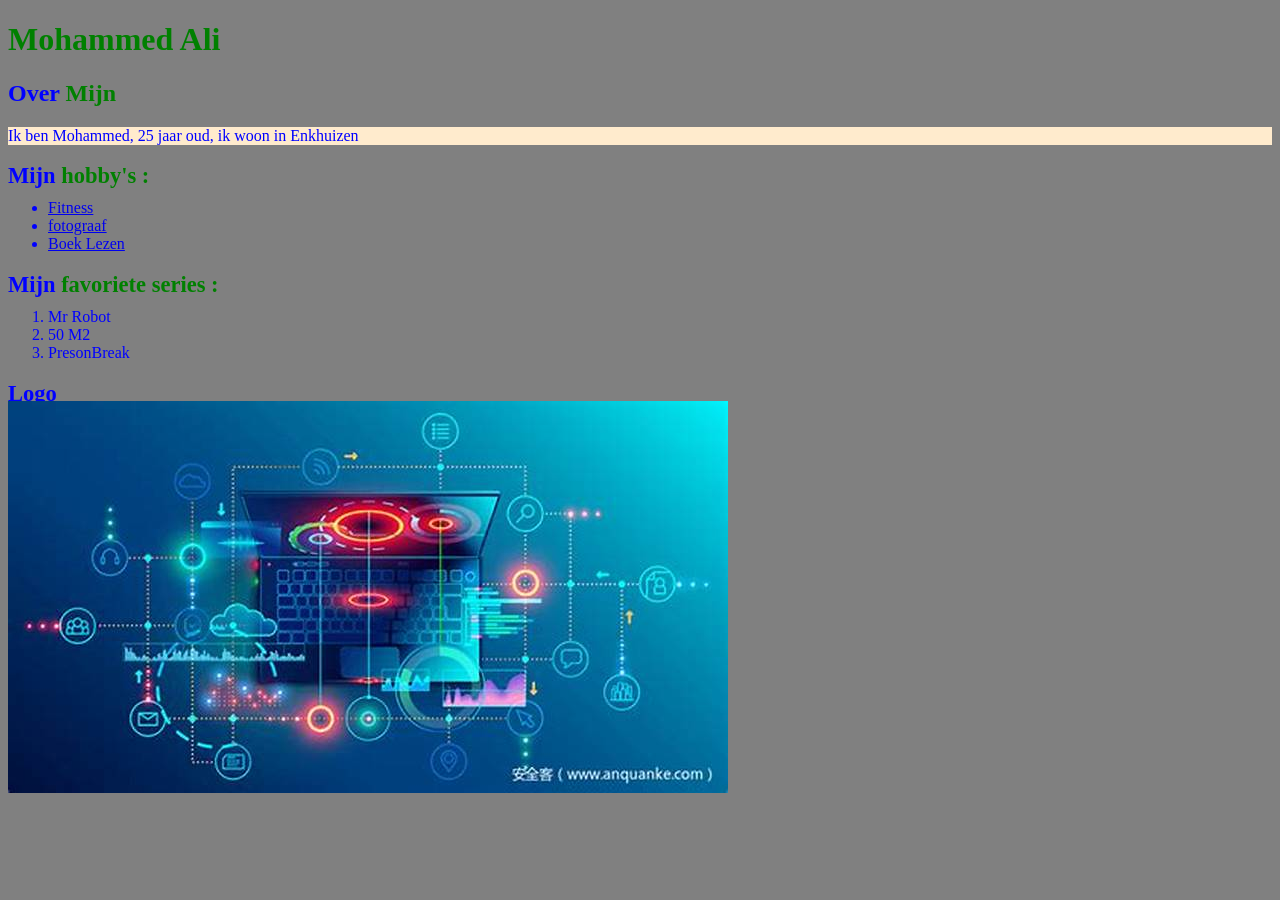
<file: HTML-CSS Beginner/02-03-level/index.html>
<!DOCTYPE html>
<html>
    <head>
        <link rel="stylesheet" href="style.css">
        <title>Mohammed Ali</title>
    </head>

    <body>
        <h1>Mohammed Ali</h1>
        <div class="b"><h2> Over <span class="span"> Mijn </span></h2>
        <p>Ik ben Mohammed, 25 jaar oud, ik woon in Enkhuizen </p></div>
        <div class="a"><h2>Mijn <span class="span">hobby's :</span></h2></div>
            <ul>
                <li><a href="https://nl.wikipedia.org/wiki/Fitness">Fitness</a></li>
                <li><a href="https://nl.wikipedia.org/wiki/Fotograaf">fotograaf</a></li>
                <li><a href="https://nl.wikipedia.org/wiki/Lezen">Boek Lezen</a></li>
            </ul>
        <div class="a"><h2>Mijn <span class="span"> favoriete series :</span></h2></div>
            <ol>
                <li>Mr Robot</li>
                <li>50 M2</li>
                <li>PresonBreak</li>
            </ol>
        <div class="a"><h2>Logo</h2></div>
                <img src="foto.jpg" alt="Software">
          
    </body>
</html>
</file>
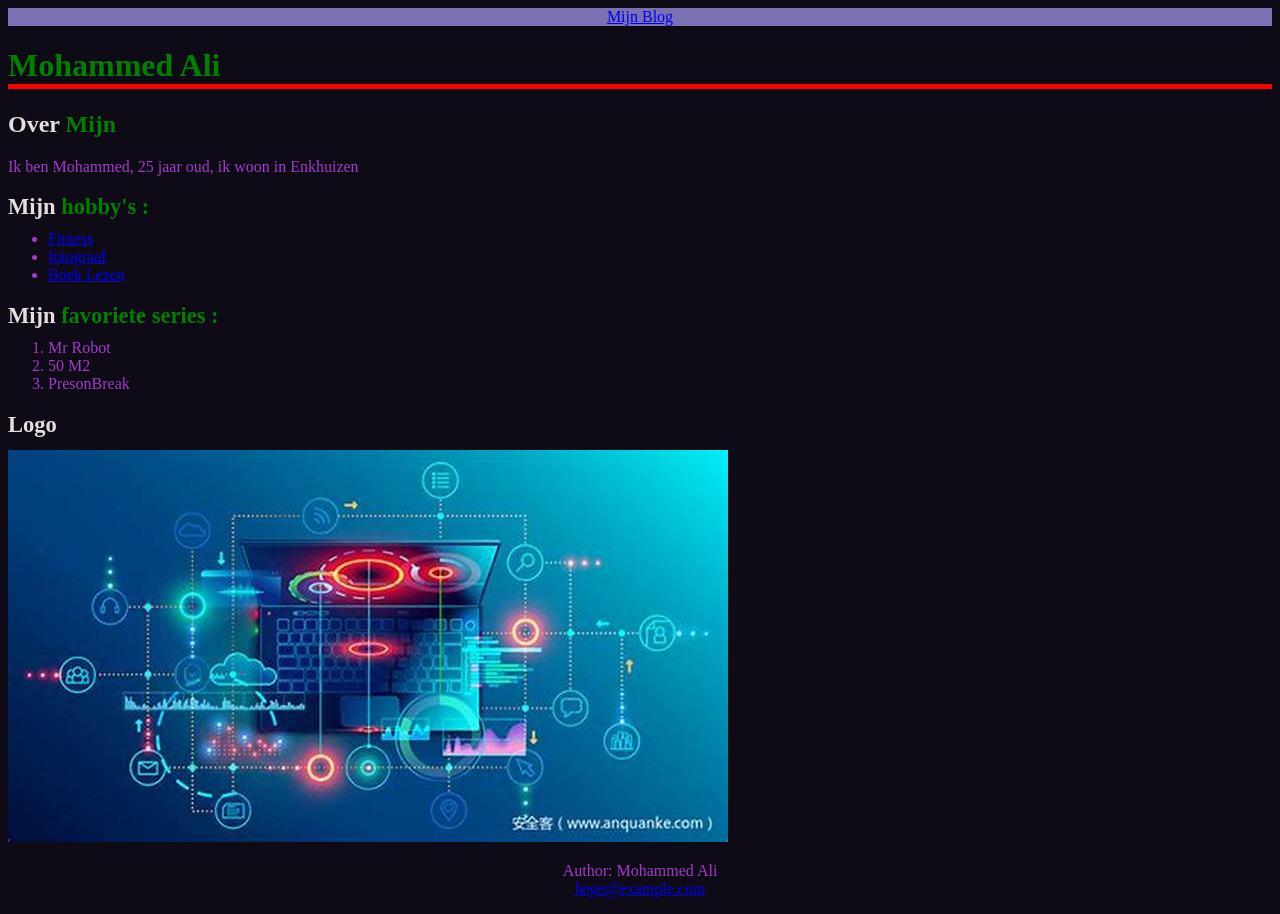
<file: HTML-CSS Beginner/05-level/index.html>
<!DOCTYPE html>
<html>
    <head>
        <style>
            body {
    background-color: #0e0b16;
  }
h1 {
    color: green;
    border-bottom: 5px solid red;
    
}
h2 { 
    color: #e7dfdd;
    
}
ul {
    color: #a239ca;
    
}
ol {
    color: #a239ca;
    
}
div.a{
    font-size: 15px;
    height: 20px;
    width: 50%; 
    
}
p {
    color: #a239ca;
    background-color: #0e0b16;
     
 }
 dive.b{
     color: #a239ca;
    background-color: black;
    
 }
 .span {
     color: green;
    
 }
 div.c{
    text-align: center;  
    background-color: rgb(122, 113, 179);
}
footer {
    text-align: center;
}
        </style>
        <title>Mohammed Ali</title>
    </head>

    <body>
        <div class="c"><a href="blog.html">Mijn Blog</a> </div>
        <h1>Mohammed Ali</h1>
        <div class="b"><h2> Over <span class="span"> Mijn </span></h2>
        <p>Ik ben Mohammed, 25 jaar oud, ik woon in Enkhuizen </p></div>
        <div class="a"><h2>Mijn <span class="span">hobby's :</span></h2></div>
            <ul>
                <li><a href="https://nl.wikipedia.org/wiki/Fitness">Fitness</a></li>
                <li><a href="https://nl.wikipedia.org/wiki/Fotograaf">fotograaf</a></li>
                <li><a href="https://nl.wikipedia.org/wiki/Lezen">Boek Lezen</a></li>
            </ul>
        <div class="a"><h2>Mijn <span class="span"> favoriete series :</span></h2></div>
            <ol>
                <li>Mr Robot</li>
                <li>50 M2</li>
                <li>PresonBreak</li>
            </ol>
        <div class="a"><h2>Logo</h2></div> <br>
                <img src="foto.jpg" alt="Software">
                <footer>
                    <p>Author: Mohammed Ali<br>
                    <a href="mailto:Mohammed.online@outlook.sa">hege@example.com</a></p>
                  </footer>
          
    </body>
</html>
</file>
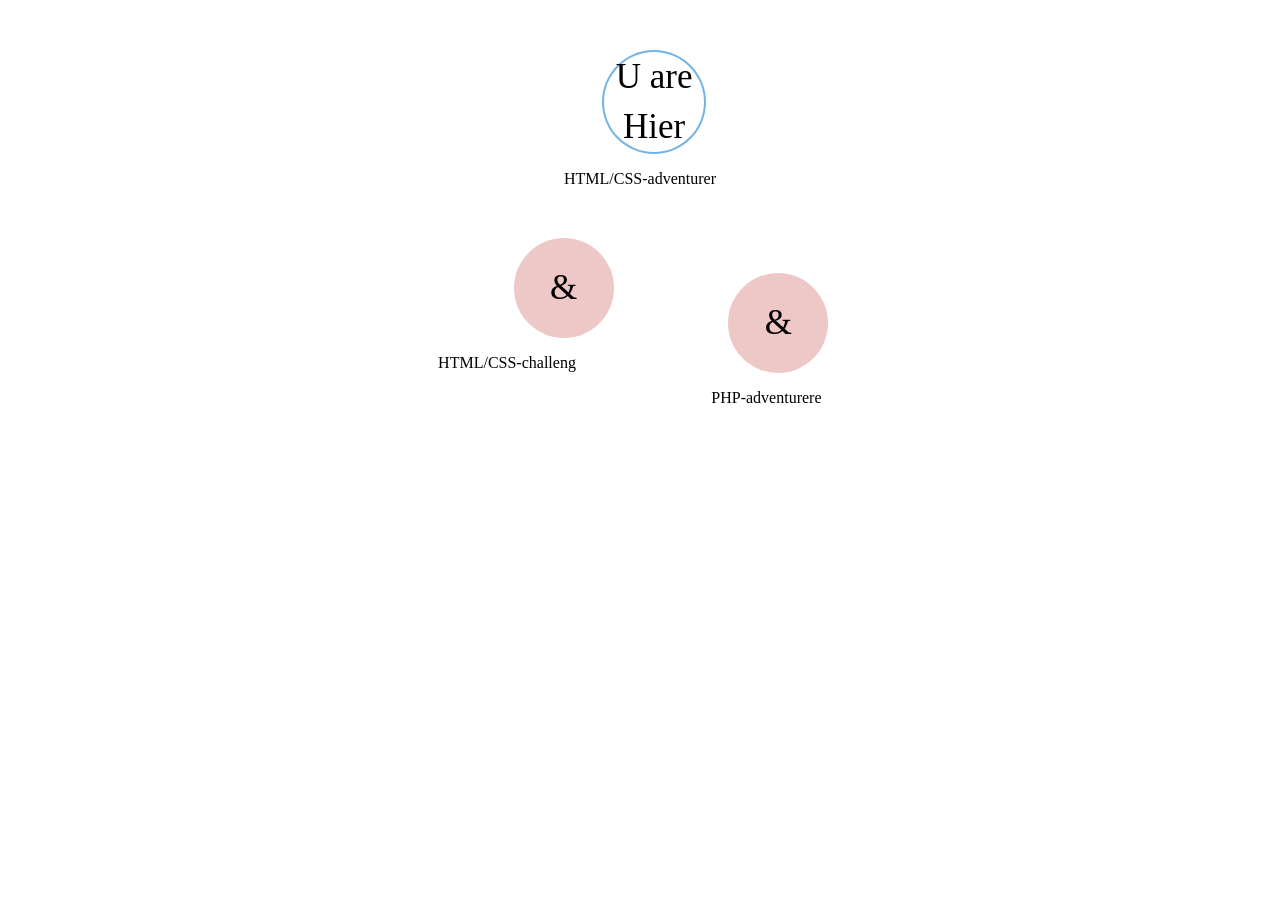
<file: HTML-CSS Beginner/10-level/index.html>
<!DOCTYPE html>
<html>
    <head>
        <title>jarvis</title>
<style>
    .circle {
        width: 100px;
        height: 100px;
        line-height: 50px;
        border-radius: 500%;
        font-size: 35px;
        color: black;
        background: white;
        text-align: center;
        margin: auto;
        margin-top: 50px;
        margin-bottom: 5px;
        margin-left: 47%;
         border: 2px solid rgba(60, 150, 223, 0.712);
    }
    .circle1 {
        width: 100px;
        height: 100px;
        line-height: 100px;
        border-radius: 500%;
        font-size: 35px;
        color: black;
        background: rgb(238, 199, 199);
        text-align: center;
        margin: auto;
        margin-top: 50px;
        margin-bottom: 5px;
        margin-left: 40%;
    }
    .circle2 {
        width: 100px;
        height: 100px;
        line-height: 100px;
        border-radius: 500%;
        font-size: 35px;
        color: black;
        background: rgb(238, 199, 199);
        text-align: center;
        margin: auto;
        margin-bottom: 10px;
        margin-left: 57%;
        margin-top: -115px;
    }
    #p1 {
        text-align: center;
    }
    #p2 {
        text-align: center;
        margin-right: 266px;
    }
    #p3 {
        text-align: center;
        margin-left: 20%;
    }
</style>
    </head>
    <body>
        <div class="circle"> U are Hier</div>
        <p id="p1">HTML/CSS-adventurer</p>
        <div class="circle1">&</div>
        <p id="p2">HTML/CSS-challeng</p>
        <div class="circle2">&</div>
        <p id="p3">PHP-adventurere</p>
    </body>
</html>
</file>
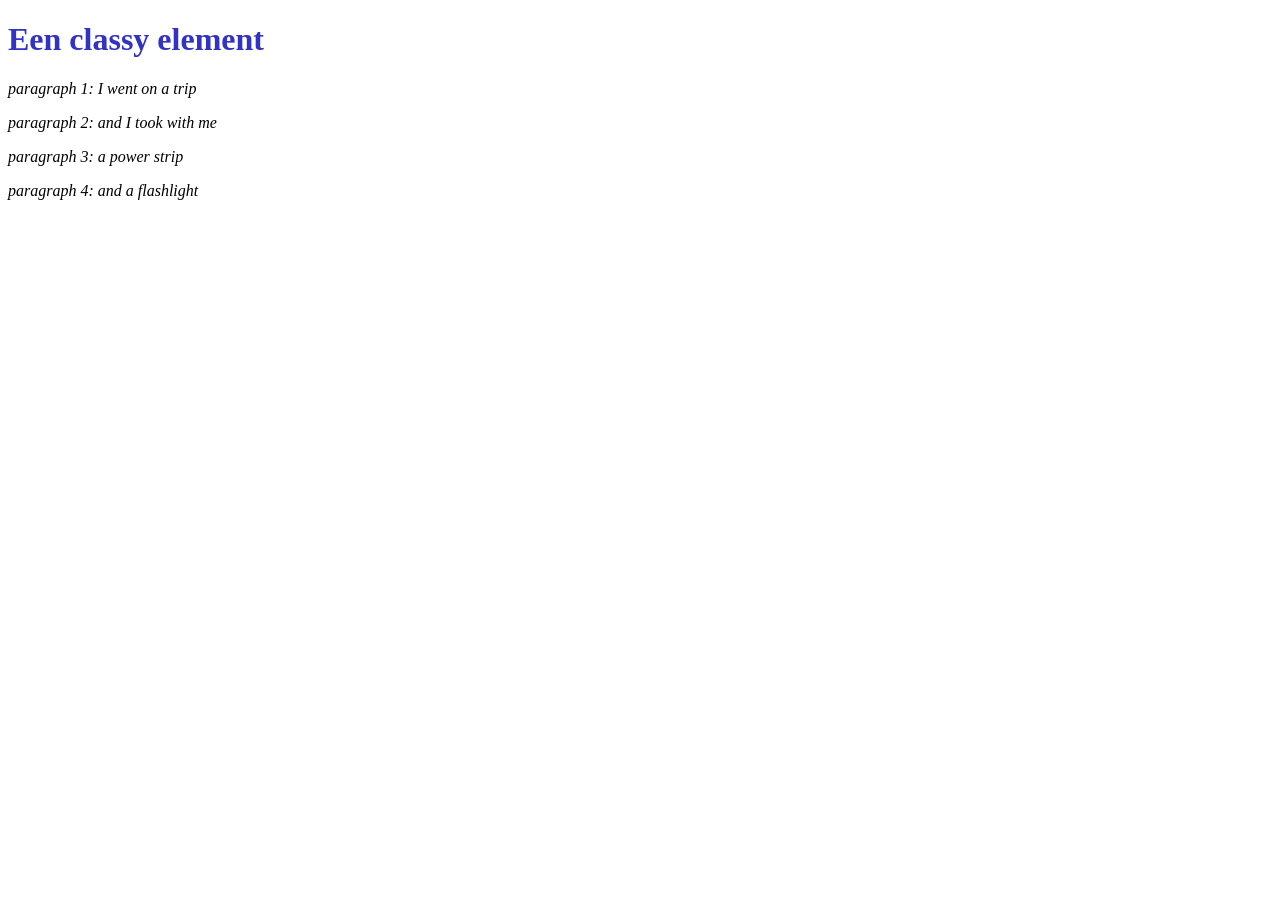
<file: JavaScript/02-level/index.html>
<!DOCTYPE html>
<html lang="nl">
<head>
    <link rel="stylesheet" href="style.css">
    <meta charset="UTF-8">
    <title>Change it Up</title>
</head>
<body>
    <script src="script.js"></script>
    <h1>Een classy element</h1>
    <p>paragraph 1: I went on a trip</p>
    <p>paragraph 2: and I took with me</p>
    <p>paragraph 3: a power strip</p>
    <p>paragraph 4: and a flashlight</p>
</body>
</html>
</file>
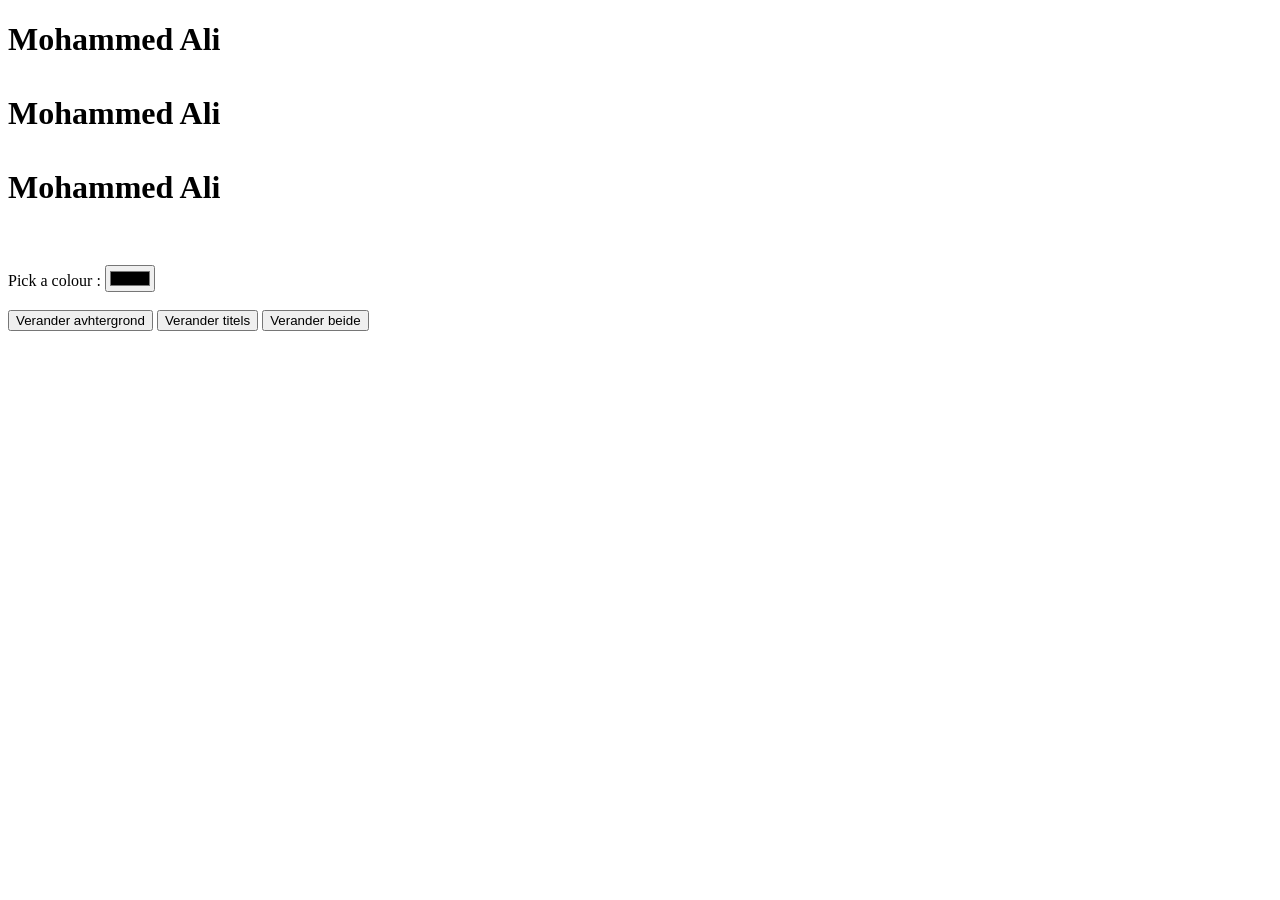
<file: JavaScript/03-level/index.html>
<!DOCTYPE html>
<html lang="en">
<head>
	<script src="script.js"></script>
	<title>Dark Mode</title>
</head>
<body>
	<div id="bedie">
	<h1 id="Myelement" 
       onclick="changeColor()">
        Mohammed Ali <br> <br>
		Mohammed Ali <br> <br>
		Mohammed Ali <br> <br>
    </h1>
	Pick a colour : <input  id="PageColor" type="color"> <br /><br />
	<button id="color" onclick="color()">Verander avhtergrond</button>
	<button id="titels" onclick="titels()">Verander titels</button>
	<button id="beide" onclick="bedie()">Verander beide</button>
</div>
</body>

</html>
</file>
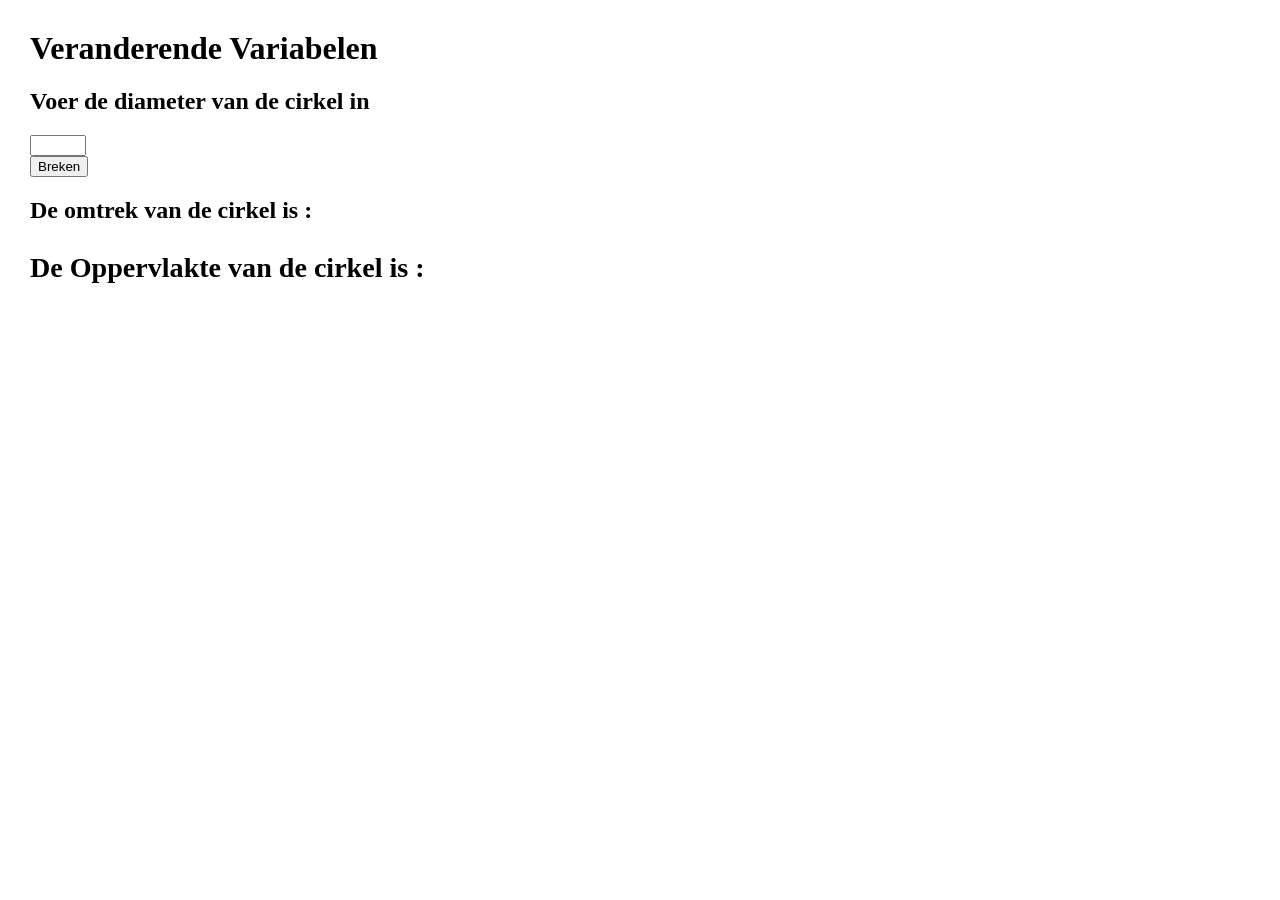
<file: JavaScript/04-level/index.html>
<!DOCTYPE html>
<html>

<head>
    <title>Breken omtreken</title>
    <script src="script.js"></script>
    <style type="text/css">
	    body {
	            margin: 30px;
	        }
    </style>
</head>

<body>
    <p id="date"></p>
<form>
    <h1>Veranderende Variabelen</h1>
    <h2> Voer de diameter van de cirkel in</h2>
    <input type="number" id="firstNumber" name="firstNumber"
       min="1" max="100"><br>
       
	<input type="button" onClick="divideBy()"
	Value="Breken"/>
</form>
<h2>De omtrek van de cirkel is : <br>
	<span id = "Omtrek">
<h3>De Oppervlakte van de cirkel is : <br>
    <span id = "Oppervlakte"></span>
</h3>
</body>
</html>
</file>
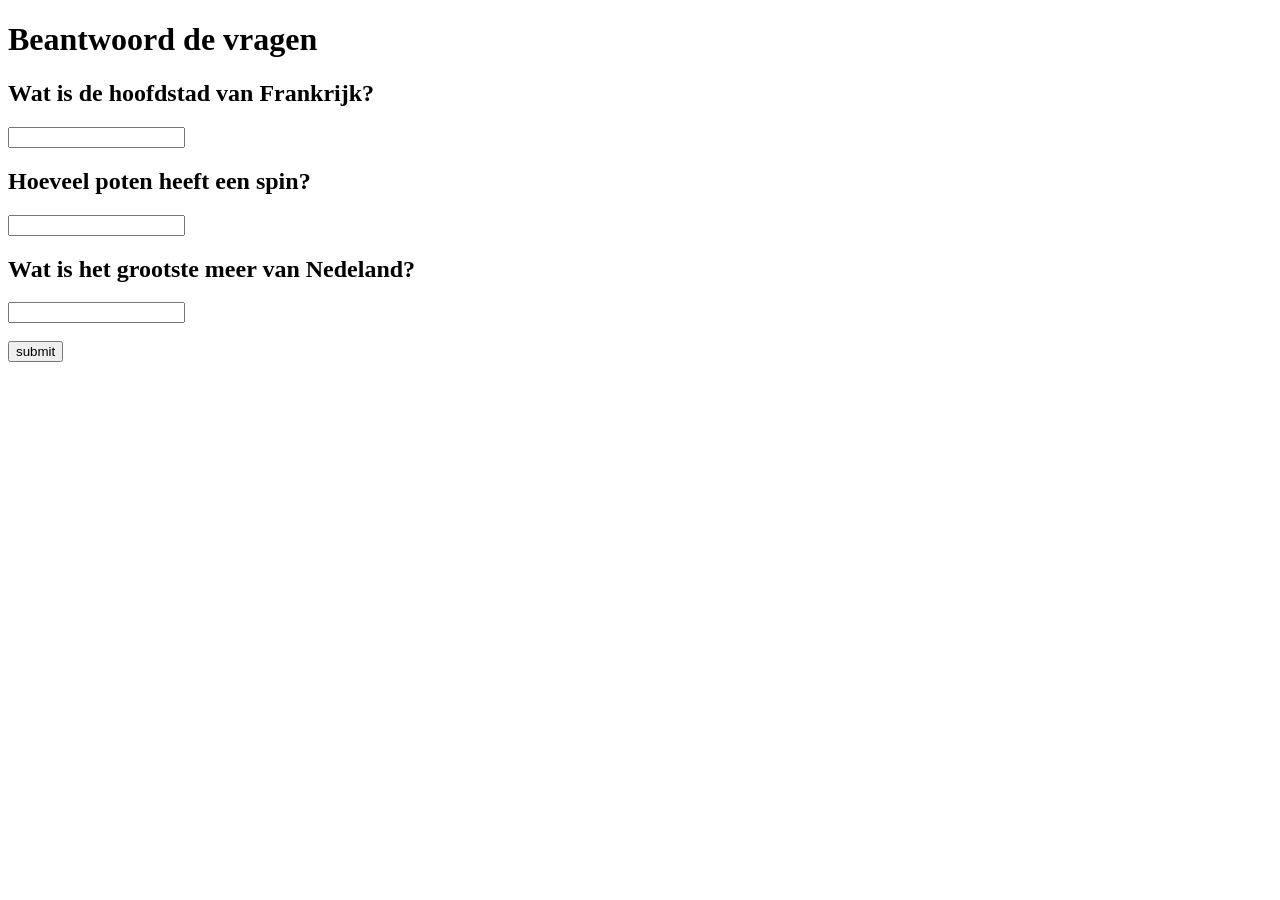
<file: JavaScript/05-level/index.html>
<!DOCTYPE html>
<html>
    <head>
        <title>Toets</title>
    </head>
    <body>
        <script src="script.js"></script>
        <h1>Beantwoord de vragen</h1>
        <form action="vragen">
            <h2>Wat is de hoofdstad van Frankrijk?</h2>
            <label for="labelForImageUploadID" ></label>
            <input type="text" id="hoofdstad">
            <h2>Hoeveel poten heeft een spin?</h2>
            <label for="labelForImageUploadID" ></label>
            <input type="text" id="poten">
            <h2>Wat is het grootste meer van Nedeland?</h2>
            <label for="labelForImageUploadID" ></label>
            <input type="text" id="meer"><br><br>
           
        </form>
         <button id="button" onclick="getAndValidateValues()"> submit </button>

    </body>
</html>
</file>
<file: HTML-CSS Beginner/02-03-level/style.css>
body {
    background-color: grey;
  }
h1 {
    color: green;
}
h2 { 
    color: blue;
}
ul {
    color: blue;
}
ol {
    color: blue;
}
div.a{
    font-size: 15px;
    height: 20px;
    width: 50%; 
}
p {
     color:blue;
     background-color: blanchedalmond;
 }
 dive.b{
     color: blue;
    background-color: black;
 }
 .span {
     color: green;
 }
</file>
<file: JavaScript/02-level/style.css>
h1{
    color: rgb(50, 50, 195);
}
p {
    font-style: italic;
}
</file>
